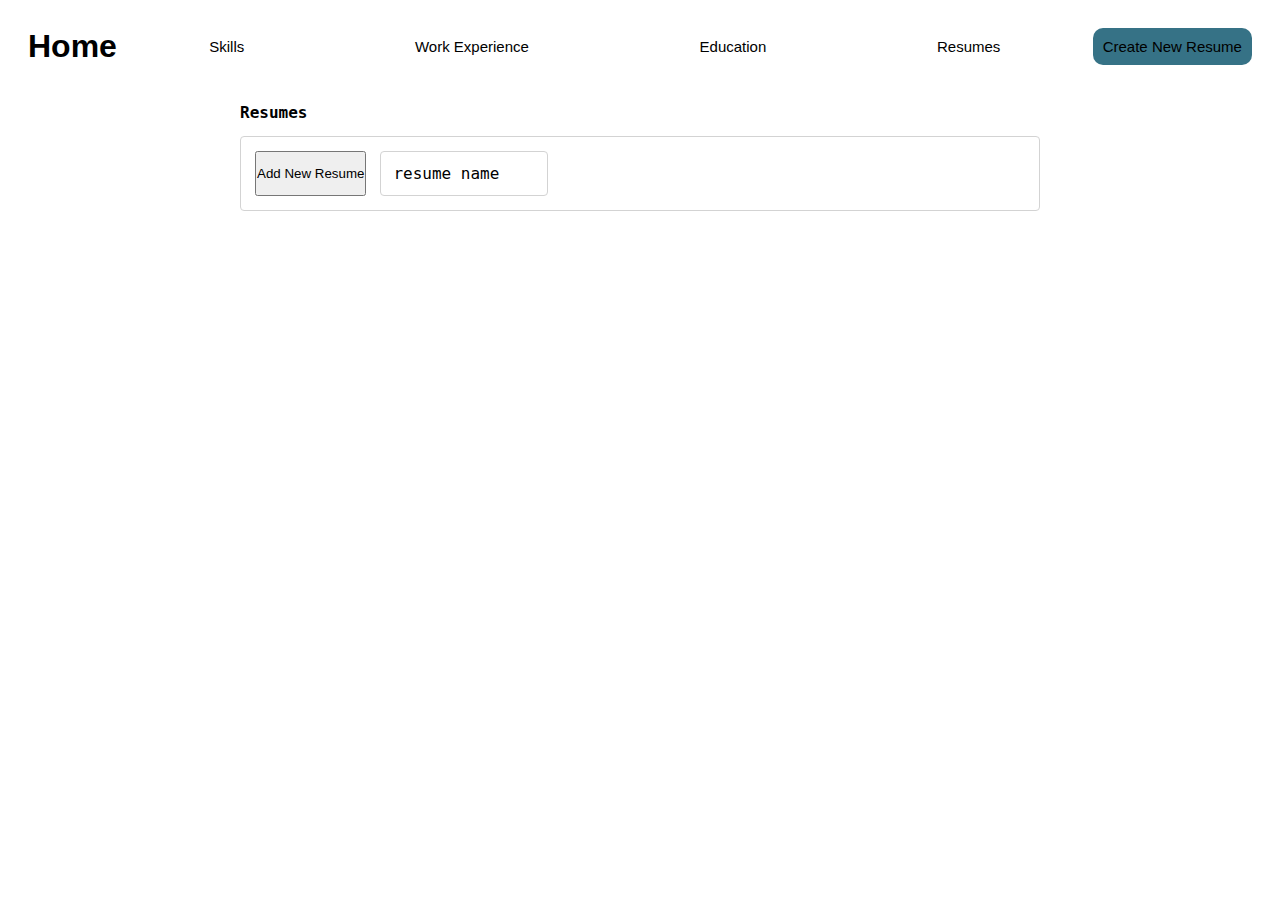
<file: index.html>
<!DOCTYPE html>
<html lang="en">
<head>
    <meta charset="UTF-8">
    <meta name="viewport" content="width=device-width, initial-scale=1.0">
    <link rel="stylesheet" href="styles.css"/>
    <title>HOME PAGE</title>
    <link rel="stylesheet" href="https://cdnjs.cloudflare.com/ajax/libs/font-awesome/6.5.2/css/all.min.css" integrity="sha512-SnH5WK+bZxgPHs44uWIX+LLJAJ9/2PkPKZ5QiAj6Ta86w+fsb2TkcmfRyVX3pBnMFcV7oQPJkl9QevSCWr3W6A==" crossorigin="anonymous" referrerpolicy="no-referrer" />
</head>
<body>
   <div class="header">
        <h1>Home</h1>
        <!-- <button class="hamburgerButton">
            <i class="fa-solid fa-bars"></i>
        </button> -->
        <a class="headerLinks" href="skills.html">Skills</a>
        <a class="headerLinks" href="work-experience.html">Work Experience</a>
        <a class="headerLinks" href="education.html">Education</a>
        <a class="headerLinks" href="resumes.html">Resumes</a>
        <button class="headerBtn">Create New Resume</button>
    </div>  
    <section>
        <h4>Resumes</h4>
        <div class="resumeContainer">
            <div class="resume">
                <p>resume name</p>
                <div class="btnContainer">
                    <button class="iconBtn">
                        <i class="fa-solid fa-pen-to-square"></i>
                    </button>
                    <button class="iconBtn">
                        <i class="fa-solid fa-trash"></i>
                    </button>
                </div>
            </div>
            <button class="addNewBtn">Add New Resume</button>
        </div>
    </section>
</body>
</html>
</file>
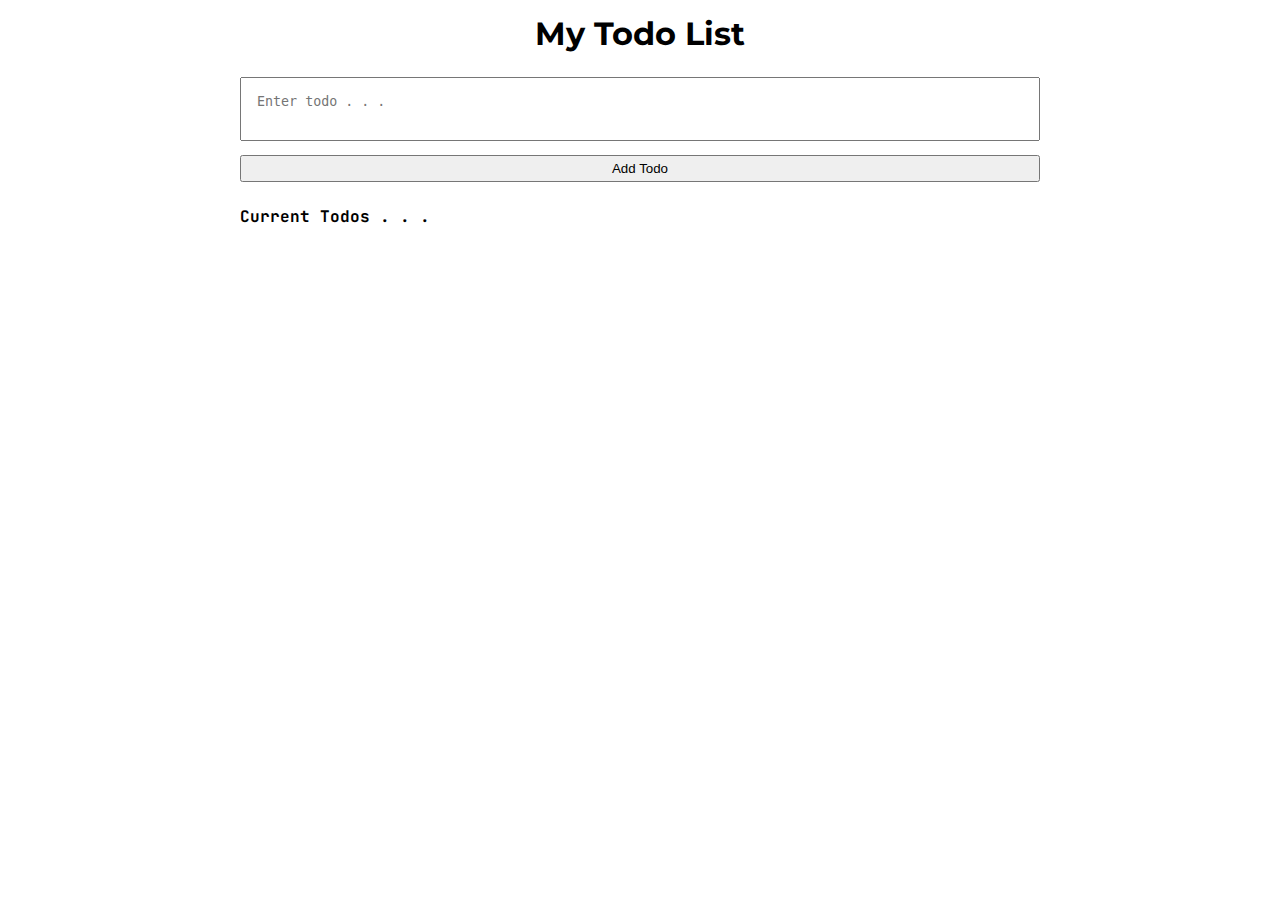
<file: sample.html>
<!DOCTYPE html>
<html lang="en">
<head>
    <meta charset="UTF-8">
    <meta name="viewport" content="width=device-width, initial-scale=1.0">
    <title>SAMPLE</title>
    <link rel="stylesheet" href="styles.css"/>
    <link rel="preconnect" href="https://fonts.googleapis.com">
    <link rel="preconnect" href="https://fonts.gstatic.com" crossorigin>
    <link href="https://fonts.googleapis.com/css2?family=JetBrains+Mono:ital,wght@0,100..800;1,100..800&family=Montserrat:ital,wght@0,100..900;1,100..900&display=swap" rel="stylesheet">
    <link rel="stylesheet" href="https://cdnjs.cloudflare.com/ajax/libs/font-awesome/6.5.2/css/all.min.css" integrity="sha512-SnH5WK+bZxgPHs44uWIX+LLJAJ9/2PkPKZ5QiAj6Ta86w+fsb2TkcmfRyVX3pBnMFcV7oQPJkl9QevSCWr3W6A==" crossorigin="anonymous" referrerpolicy="no-referrer" />
</head>
<body>
    <h1>My Todo List</h1>    
    <form onsubmit="return false">
        <textarea placeholder="Enter todo . . ."></textarea>
        <button id="addBtn">
            <p>Add Todo</p>
        </button>
    </form>
    <section>
        <h4> Current Todos . . .</h4>
        <div class="todoContainer">
            <!-- <div class="todo">
                <p>This is the todo that I have to complete by the end of the day!</p>
                <div class="btnContainer">
                    <button class="iconBtn">
                        <i class="fa-solid fa-pen-to-square"></i>
                    </button>
                    <button class="iconBtn">
                        <i class="fa-solid fa-trash"></i>
                    </button>
                </div>
            </div> -->
        </div>    
    </section>
</body>
<script src="sample.js"></script>
</html>
</file>
<file: styles.css>
* {
    margin: 0;
    padding: 0;
    box-sizing: border-box;
}

h1, h2 {
    font-family: 'Montserrat', sans-serif;
}

a {
    text-decoration: none;
}

body {
    font-family: 'JetBrains Mono', monospace;
    display: flex;
    flex-direction: column;
    gap: 24px;
    padding: 14px;
    min-height: 100vh;
}

.header {
    display: flex;
    justify-content: flex-start;
    align-items: center;
    gap: 14px;
    padding: 14px;
}

.headerLinks {
    font-family: 'Montserrat', sans-serif;
    color: black;
    font-size: 15px;
    gap: 14px;
    max-width: 800px;
    margin: 0 auto;
}

.headerBtn {
    background: rgb(54, 114, 134);
    font-size: 15px;
    border: none;
    outline: none;
    cursor: pointer;
    padding: 10px 10px;
    display: grid;
    place-items: center;
    
    border-radius: 10px;
}

h1 {
    text-align: center;
}

.hamburgerButton {
    background: transparent;
    border: none;
    outline: none;
    cursor: pointer;
    padding: 0px 8px;
    aspect-ratio: 1/1;
    border-radius: 50%;
}

.hamburgerButton:hover {
    background: rgb(244, 244, 244);
}

form, section {
    display: flex;
    flex-direction: column;
    gap: 14px;
    width: 100%;
    max-width: 800px;
    margin: 0 auto;
}

form textarea {
    resize: none;
    width: 100%;
    min-height: 60px;
    padding: 16px;
}

form button {
    padding: 4px;
    cursor: pointer;
}

.resumeContainer {
    display: flex;
    flex-direction: row-reverse;
    justify-content: flex-end;
    gap: 14px;
    padding: 14px;
    border: 1px solid lightgray;
    border-radius: 4px;
}

.resume {
    display: flex;
    gap: 14px;
    padding: 12px;
    border: 1px solid lightgray;
    border-radius: 4px;
}

.todo {
    padding: 14px;
    border: 1px solid lightgray;
    border-radius: 4px;
}

.btnContainer {
    display: flex;
    gap: 6px;
    margin-left:auto;
}

.iconBtn {
    background: transparent;
    border: none;
    outline: none;
    cursor: pointer;
    padding: 0 4px;
    display: grid;
    place-items: center;
    aspect-ratio: 1/1;
    border-radius: 50%;
}

.iconBtn:hover {
    background: rgb(244, 244, 244);
}
</file>
